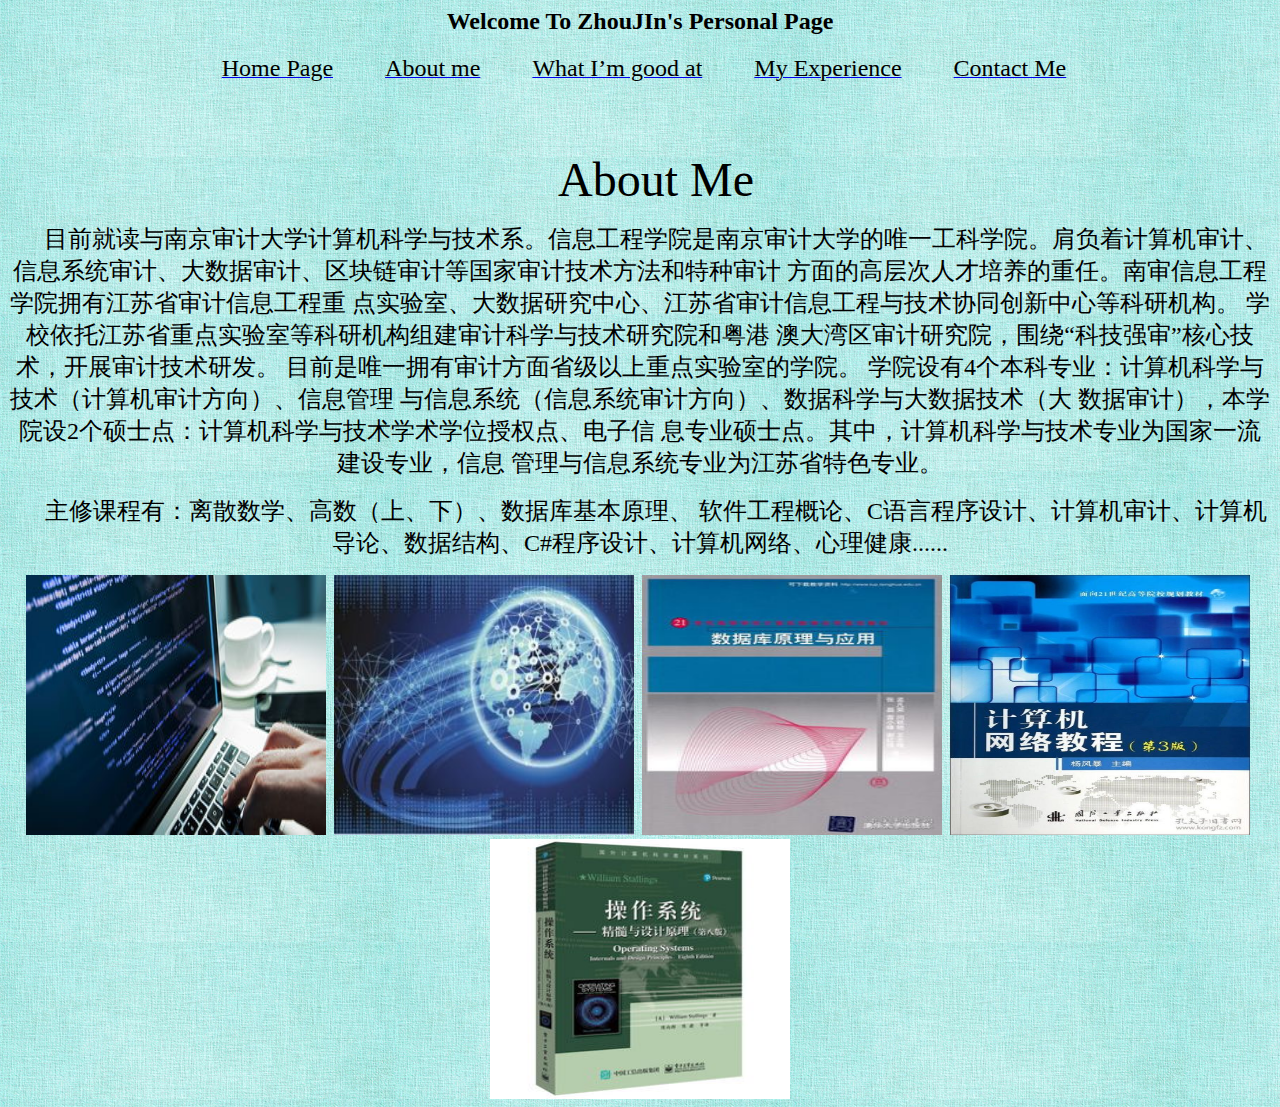
<file: About me.html>
﻿<html>
  <head>
     <title>周瑾的个人主页</title>  
  </head>
<style>
   h2{ color:black;
        font-family:楷体;
        size ="6"
     } 
   h2{ color:black;
        font-family:楷体;
        size ="6"
     } 
  p {text-indent:2em;}
</style>
    <body background = 1/1.png ><!--背景设置-->
<center><h2>Welcome To ZhouJIn's Personal Page</h2>
        &nbsp&nbsp<a href="index.html"><font face = 宋体 size =5 color = black >Home Page</font></a>
        &nbsp&nbsp&nbsp&nbsp&nbsp&nbsp&nbsp&nbsp&nbsp&nbsp&nbsp&nbsp<a href="About me.html"><font face = 宋体 size =5 color = black>About me</font></a>
	    &nbsp&nbsp&nbsp&nbsp&nbsp&nbsp&nbsp&nbsp&nbsp&nbsp&nbsp&nbsp<a href="What I’m good at.html"><font face = 宋体 size =5 color = black>What I’m good at</font></a>
		&nbsp&nbsp&nbsp&nbsp&nbsp&nbsp&nbsp&nbsp&nbsp&nbsp&nbsp&nbsp<a href="My Experience.html"><font face = 宋体 size =5 color = black>My Experience</font></a>
		&nbsp&nbsp&nbsp&nbsp&nbsp&nbsp&nbsp&nbsp&nbsp&nbsp&nbsp&nbsp<a href="Contact Me.html"><font face = 宋体 size =5 color = black>Contact Me</font></a>
		</br>
		</br>
		</br>
		</br>
		<p><font color="black" face="宋体" size=7>About Me</font></p>    
		<p><font color="black" face="宋体" size=5> 目前就读与南京审计大学计算机科学与技术系。信息工程学院是南京审计大学的唯一工科学院。肩负着计算机审计、
				信息系统审计、大数据审计、区块链审计等国家审计技术方法和特种审计
				方面的高层次人才培养的重任。南审信息工程学院拥有江苏省审计信息工程重
				点实验室、大数据研究中心、江苏省审计信息工程与技术协同创新中心等科研机构。
				学校依托江苏省重点实验室等科研机构组建审计科学与技术研究院和粤港
				澳大湾区审计研究院，围绕“科技强审”核心技术，开展审计技术研发。
				目前是唯一拥有审计方面省级以上重点实验室的学院。
			    学院设有4个本科专业：计算机科学与技术（计算机审计方向）、信息管理
				与信息系统（信息系统审计方向）、数据科学与大数据技术（大
				数据审计），本学院设2个硕士点：计算机科学与技术学术学位授权点、电子信
				息专业硕士点。其中，计算机科学与技术专业为国家一流建设专业，信息
				管理与信息系统专业为江苏省特色专业。</font></p>
        <p><font color="black" face="宋体" size=5>主修课程有：离散数学、高数（上、下）、数据库基本原理、
		软件工程概论、C语言程序设计、计算机审计、计算机导论、数据结构、C#程序设计、计算机网络、心理健康......</font></p>
	    &nbsp<img src="1/10.png" width="300px" height="260px" >
	    &nbsp<img src="1/11.png" width="300px" height="260px" >
	    &nbsp<img src="1/12.png" width="300px" height="260px" >
	    &nbsp<img src="1/13.png" width="300px" height="260px" >
		&nbsp<img src="1/14.png" width="300px" height="260px" >

		
  </body>
</html>
</file>
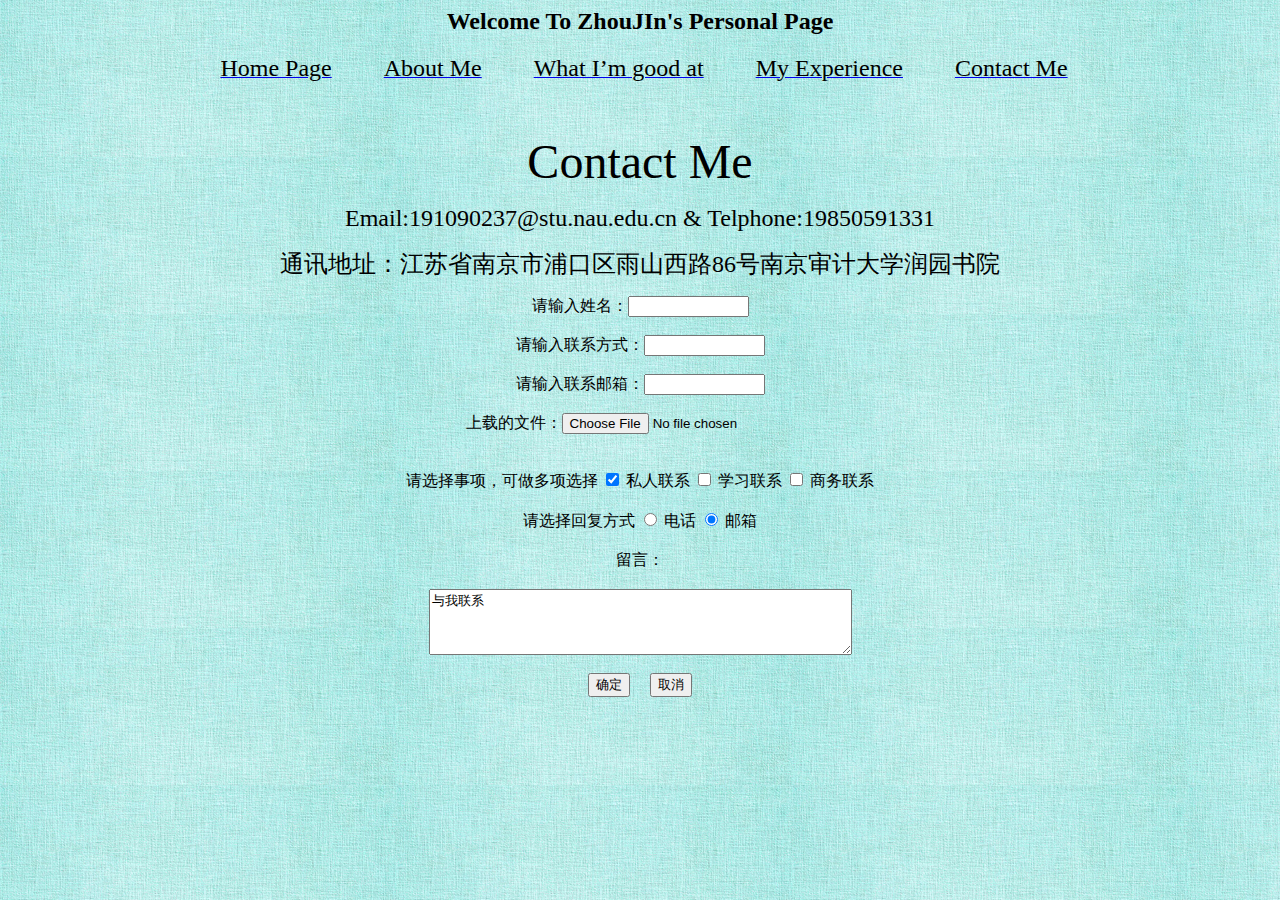
<file: Contact Me.html>
﻿<html>
  <head>
     <title>周瑾的个人主页</title>  
  </head>
<style>
   h2{ color:black;
        font-family:楷体;
        size ="6"
     } 
   h2{ color:black;
        font-family:楷体;
        size ="6"
     } 
	
</style>
    <body background = 1/1.png ><!--背景设置-->
<center><h2>Welcome To ZhouJIn's Personal Page</h2>
        &nbsp&nbsp<a href="index.html"><font face = 宋体 size =5 color = black >Home Page</font></a>
        &nbsp&nbsp&nbsp&nbsp&nbsp&nbsp&nbsp&nbsp&nbsp&nbsp&nbsp&nbsp<a href="About Me.html"><font face = 宋体 size =5 color = black>About Me</font></a>
	    &nbsp&nbsp&nbsp&nbsp&nbsp&nbsp&nbsp&nbsp&nbsp&nbsp&nbsp&nbsp<a href="What I’m good at.html"><font face = 宋体 size =5 color = black>What I’m good at</font></a>
		&nbsp&nbsp&nbsp&nbsp&nbsp&nbsp&nbsp&nbsp&nbsp&nbsp&nbsp&nbsp<a href="My Experience.html"><font face = 宋体 size =5 color = black>My Experience</font></a>
		&nbsp&nbsp&nbsp&nbsp&nbsp&nbsp&nbsp&nbsp&nbsp&nbsp&nbsp&nbsp<a href="Contact Me.html"><font face = 宋体 size =5 color = black>Contact Me</font></a>
		</br>
		</br>
		</br>
		<p><font color="black" face="楷体" size=7>Contact Me</font></p>   
		<p><font color="black" face="宋体" size=5>Email:191090237@stu.nau.edu.cn &amp Telphone:19850591331</font></p>
		<p><font color="black" face="宋体" size=5>通讯地址：江苏省南京市浦口区雨山西路86号南京审计大学润园书院</font></p>
	   <form method="post" action="travel.jsp">
      请输入姓名：<input type=text name="txtname" size=12 maxlength=6><br>
      </br>请输入联系方式：<input type=password name="telephone" size=12 maxlength=6><br>
	   </br>请输入联系邮箱：<input type=password name="Email" size=12 maxlength=6><br>
      </br>上载的文件：<input type=file name="filename" size=12 maxlength=6><br>
      </select><br>
</br>请选择事项，可做多项选择
<input type=checkbox name="复选框1" checked> 私人联系
<input type=checkbox name="复选框2" > 学习联系
<input type=checkbox name="复选框3" > 商务联系<br>
 </br>请选择回复方式
<input type=radio name="单选按钮1" > 电话
<input type=radio name="单选按钮1" checked> 邮箱<br>
 </br>留言：<br></br>
<textarea cols=50 rows=4>与我联系</textarea><br> </br>
<input type=reset name="提交按钮" value="确定"> &nbsp&nbsp&nbsp
<input type=submit name="提交按钮" value="取消"> 
</form>
	   

		
  </body>
</html>
</file>
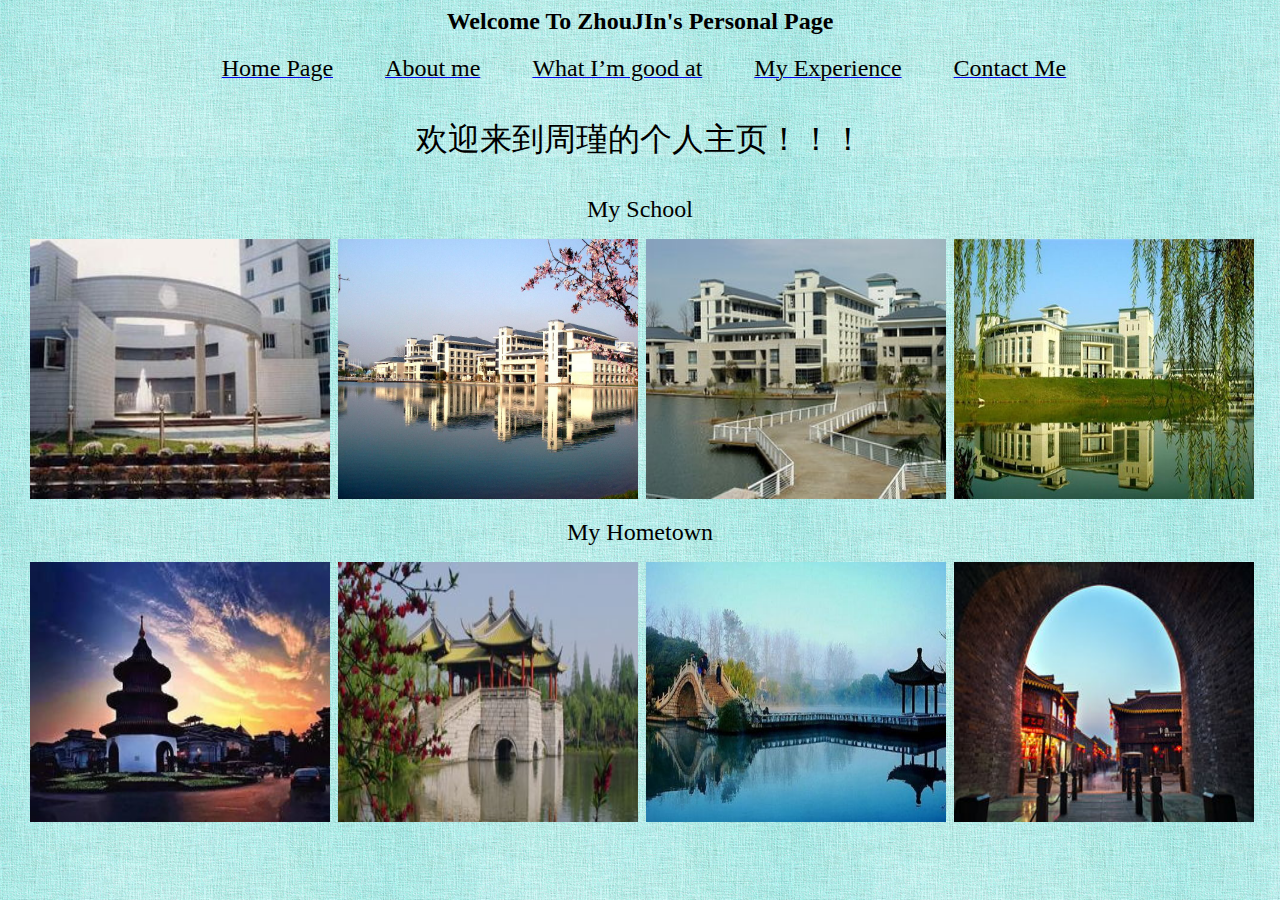
<file: index2.html>
﻿<html>
  <head>
     <title>周瑾的个人主页</title>  
  </head>
<style>
   h2{ color:black;
        font-family:楷体;
        size ="6"
     } 
   h2{ color:black;
        font-family:楷体;
        size ="6"
     } 
	
</style>
    <body background = 1/1.png ><!--背景设置-->
<center><h2>Welcome To ZhouJIn's Personal Page</h2>
	&nbsp&nbsp<a href="index.html"><font face = 宋体 size =5 color = black >Home Page</font></a>
	 &nbsp&nbsp&nbsp&nbsp&nbsp&nbsp&nbsp&nbsp&nbsp&nbsp&nbsp&nbsp<a href="About me.html"><font face = 宋体 size =5 color = black>About me</font></a>
	    &nbsp&nbsp&nbsp&nbsp&nbsp&nbsp&nbsp&nbsp&nbsp&nbsp&nbsp&nbsp<a href="What I’m good at.html"><font face = 宋体 size =5 color = black>What I’m good at</font></a>
		&nbsp&nbsp&nbsp&nbsp&nbsp&nbsp&nbsp&nbsp&nbsp&nbsp&nbsp&nbsp<a href="My Experience.html"><font face = 宋体 size =5 color = black>My Experience</font></a>
		&nbsp&nbsp&nbsp&nbsp&nbsp&nbsp&nbsp&nbsp&nbsp&nbsp&nbsp&nbsp<a href="Contact Me.html"><font face = 宋体 size =5 color = black>Contact Me</font></a>
		</br>
		</br>
		</br>
		<font size ="6" face="楷体"  color="black">欢迎来到周瑾的个人主页！！！</font></br>
		</br>
		<p><font color="black" face="宋体" size=5>My School</font></p>
	    &nbsp<img src="1/5.png" width="300px" height="260px" alt="罗马广场">
	    &nbsp<img src="1/2.png" width="300px" height="260px" alt="南北竞秀">
	    &nbsp<img src="1/3.png" width="300px" height="260px" alt="得一木桥">
	    &nbsp<img src="1/4.png" width="300px" height="260px" alt="书馆垂柳">
		<p><font color="black" face="宋体" size=5>My Hometown</font></p>
	    &nbsp<img src="1/6.png" width="300px" height="260px" alt="文昌阁">
	    &nbsp<img src="1/7.png" width="300px" height="260px" alt="五亭桥">
	    &nbsp<img src="1/8.png" width="300px" height="260px" alt="瘦西湖">
	    &nbsp<img src="1/9.png" width="300px" height="260px" alt="东关街">

		
  </body>
</html>
</file>
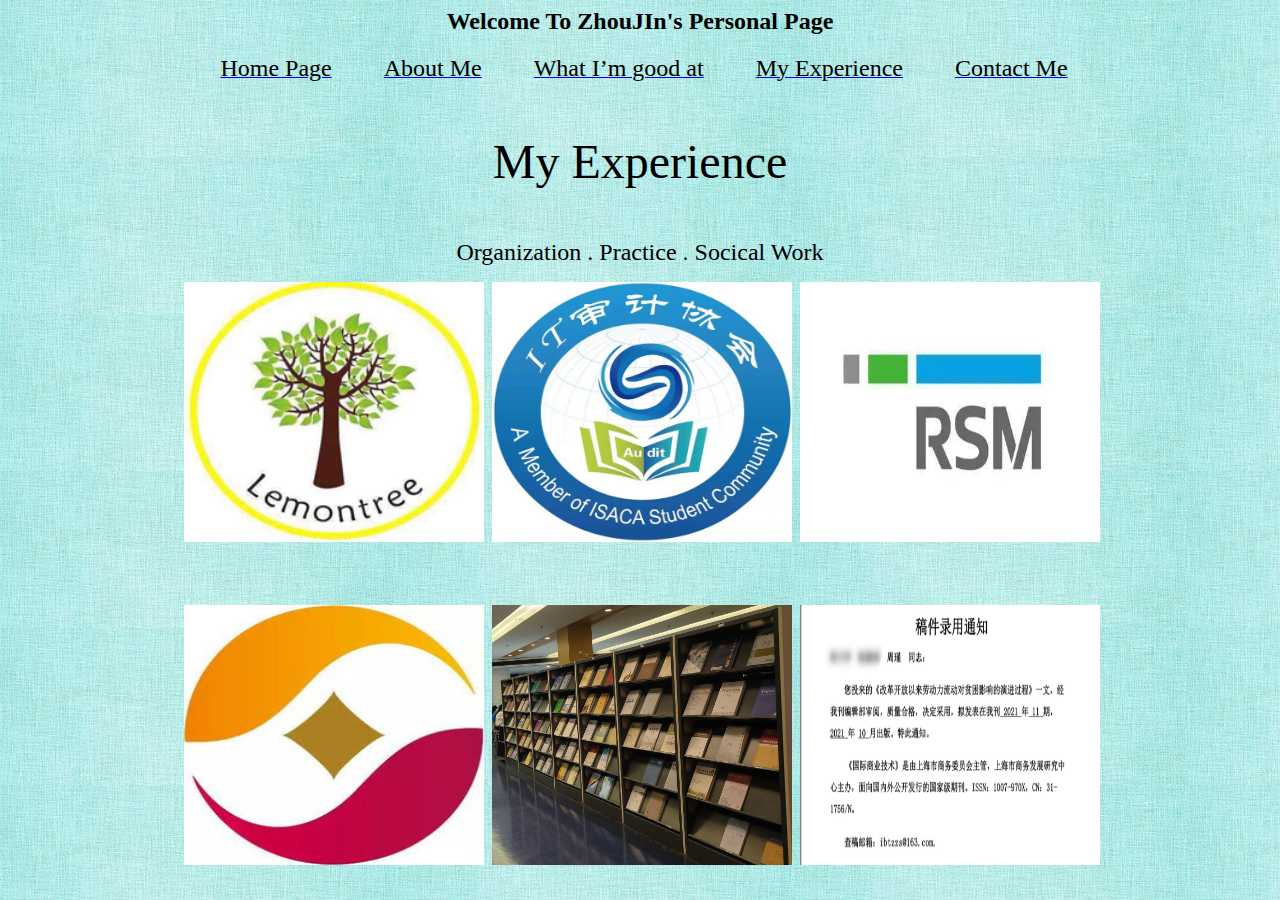
<file: My Experience.html>
﻿<html>
  <head>
     <title>周瑾的个人主页</title>  
  </head>
<style>
   h2{ color:black;
        font-family:楷体;
        size ="6"
     } 
   h2{ color:black;
        font-family:楷体;
        size ="6"
     } 
	
</style>
    <body background = 1/1.png ><!--背景设置-->
<center><h2>Welcome To ZhouJIn's Personal Page</h2>
        &nbsp&nbsp<a href="index.html"><font face = 宋体 size =5 color = black >Home Page</font></a>
        &nbsp&nbsp&nbsp&nbsp&nbsp&nbsp&nbsp&nbsp&nbsp&nbsp&nbsp&nbsp<a href="About Me.html"><font face = 宋体 size =5 color = black>About Me</font></a>
	    &nbsp&nbsp&nbsp&nbsp&nbsp&nbsp&nbsp&nbsp&nbsp&nbsp&nbsp&nbsp<a href="What I’m good at.html"><font face = 宋体 size =5 color = black>What I’m good at</font></a>
		&nbsp&nbsp&nbsp&nbsp&nbsp&nbsp&nbsp&nbsp&nbsp&nbsp&nbsp&nbsp<a href="My Experience.html"><font face = 宋体 size =5 color = black>My Experience</font></a>
		&nbsp&nbsp&nbsp&nbsp&nbsp&nbsp&nbsp&nbsp&nbsp&nbsp&nbsp&nbsp<a href="Contact Me.html"><font face = 宋体 size =5 color = black>Contact Me</font></a>
		</br>
		</br>
		</br>
		<p><font color="black" face="楷体" size=7>My Experience</font></p>   
		</br>
		<p><font color="black" face="宋体" size=5>Organization . Practice . Socical Work</font></p>
	    &nbsp<img src="1/16.png" width="300px" height="260px" >
	    &nbsp<img src="1/17.jpg" width="300px" height="260px" >
	    &nbsp<img src="1/18.png" width="300px" height="260px" >
		<p><font color="black" face="宋体" size=5> &nbsp </font></p>
		&nbsp<img src="1/19.png" width="300px" height="260px" >
	    &nbsp<img src="1/20.jpg" width="300px" height="260px" >
	    &nbsp<img src="1/21.jpg" width="300px" height="260px" >
	   

		
  </body>
</html>
</file>
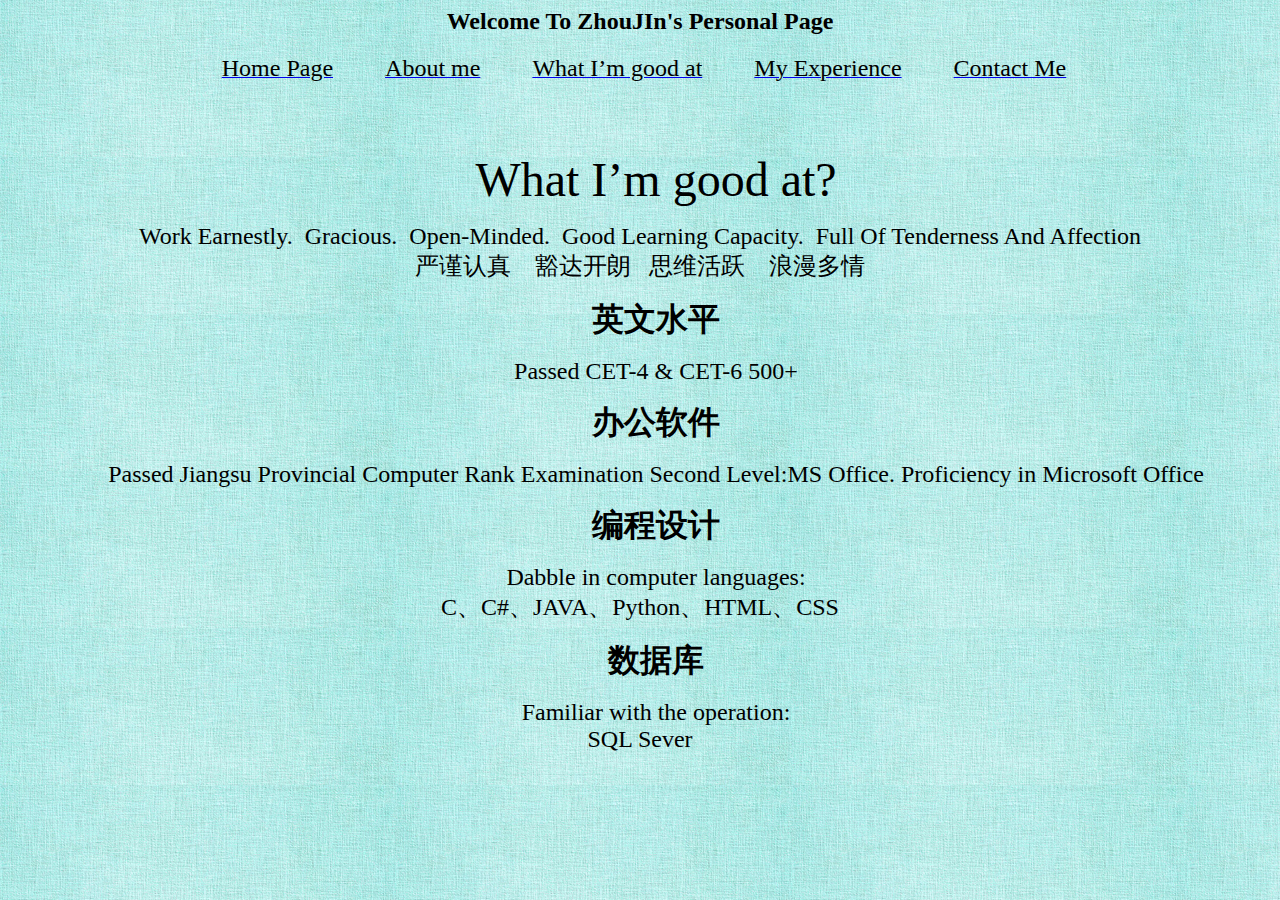
<file: What I’m good at.html>
﻿<html>
  <head>
     <title>About Me</title>  
  </head>
<style>
   h2{ color:black;
        font-family:楷体;
        size ="6"
     } 
   h2{ color:black;
        font-family:楷体;
        size ="6"
     } 
  p {text-indent:2em;}
</style>
    <body background = 1/1.png ><!--背景设置-->
<center><h2>Welcome To ZhouJIn's Personal Page</h2>
        &nbsp&nbsp<a href="index.html"><font face = 宋体 size =5 color = black >Home Page</font></a>
        &nbsp&nbsp&nbsp&nbsp&nbsp&nbsp&nbsp&nbsp&nbsp&nbsp&nbsp&nbsp<a href="About me.html"><font face = 宋体 size =5 color = black>About me</font></a>
	    &nbsp&nbsp&nbsp&nbsp&nbsp&nbsp&nbsp&nbsp&nbsp&nbsp&nbsp&nbsp<a href="What I’m good at.html"><font face = 宋体 size =5 color = black>What I’m good at</font></a>
		&nbsp&nbsp&nbsp&nbsp&nbsp&nbsp&nbsp&nbsp&nbsp&nbsp&nbsp&nbsp<a href="My Experience.html"><font face = 宋体 size =5 color = black>My Experience</font></a>
		&nbsp&nbsp&nbsp&nbsp&nbsp&nbsp&nbsp&nbsp&nbsp&nbsp&nbsp&nbsp<a href="Contact Me.html"><font face = 宋体 size =5 color = black>Contact Me</font></a>
		</br>
		</br>
		</br>
		</br>
             <p><font color="black" face="楷体" size=7>What I’m good at?</font></p>   
            <div class="line-dec"></div>
            <font face = 宋体 size =5 color = black>Work Earnestly.&nbsp&nbspGracious.&nbsp&nbspOpen-Minded.&nbsp&nbspGood Learning Capacity.&nbsp&nbspFull Of Tenderness And Affection</font></a>
			</br> <font face = 宋体 size =5 color = black>严谨认真 &nbsp&nbsp 豁达开朗&nbsp&nbsp 思维活跃 &nbsp&nbsp 浪漫多情</font></a>
         
                 <p><font color="black" face="楷体" size=6><b>英文水平</b></font></p>   
                <p>
                   <font face = 宋体 size =5 color = black>Passed CET-4 &amp CET-6 500+</font></p> 
                </p>
               <p><font color="black" face="楷体" size=6><b>办公软件</b></font></p>   
                <p>
                   <font face = 宋体 size =5 color = black>Passed Jiangsu Provincial Computer Rank Examination Second Level:MS Office. Proficiency in Microsoft Office</font></p> 
                </p>
            <p><font color="black" face="楷体" size=6><b>编程设计</b></font></p>   
                <p>
                   <font face = 宋体 size =5 color = black>Dabble in computer languages:</br> C、C#、JAVA、Python、HTML、CSS</font></p> 
                </p>
            <p><font color="black" face="楷体" size=6><b>数据库</b></font></p>   
                <p>
                   <font face = 宋体 size =5 color = black>Familiar with the operation:</br>SQL Sever</font></p> 
                </p>
          
		
  </body>
</html>
</file>
